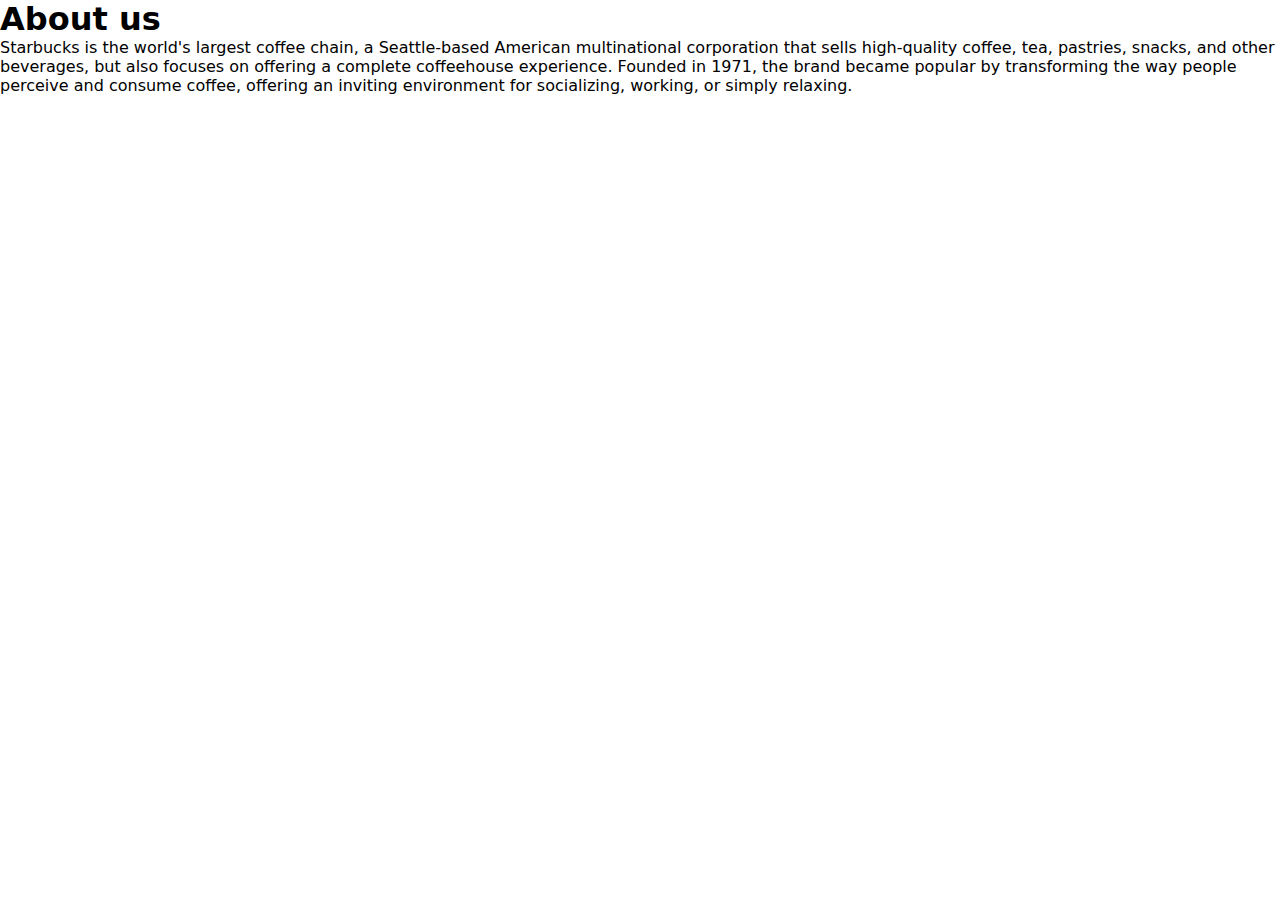
<file: about.html>
<!DOCTYPE html>
<html lang="en">
<head>
    <meta charset="UTF-8">
    <link rel="stylesheet" href="style.css">
    <meta name="viewport" content="width=device-width, initial-scale=1.0">
    <title>About</title>
</head>
<body>
    <h1>About us</h1>
    <p>Starbucks is the world's largest coffee chain, a Seattle-based American multinational corporation that sells high-quality coffee, tea, pastries, snacks, and other beverages, but also focuses on offering a complete coffeehouse experience. Founded in 1971, the brand became popular by transforming the way people perceive and consume coffee, offering an inviting environment for socializing, working, or simply relaxing.</p>
</body>
</html>
</file>
<file: style.css>
*{
     font-family: "Irish Grover", system-ui;
     margin: 0;
     padding: 0;
     box-sizing: border-box;
}

.center{
     display: flex;
     flex-wrap: wrap;
     max-width: 1100px;
     margin: 0 auto;
     padding: 0 2%;
}

html, body{
     height: 20px 0;
     overflow-x: hidden;
     overflow-y: hidden;
}

header{
     height: 200px;
     padding: 20px 0;
}

.logo{
     width: 50%;
}

.menu{
     padding-top: 30px;
     width: 50%;
     text-align: right;
}

.menu a{
     color: rgb(66, 114, 66);
     text-decoration: none;
     font-weight: bold;
     margin-right: 15px;
}

section.sobre{
     height: calc(1100px - 200px);
     position: relative;
}

.extras{
     position: absolute;
     bottom: -50px;
     right: -50%;
     width: 1200px;
     height: 1000px;
     border-radius: 50%;
     background-color: #017143;
}

.social-media{
     position: absolute;
     left: 400px;
     top: 200px;
}

.social-media img{
     display: block;
     width: 60px;
     margin: 20px 0;
}

.texto-sobre{
     margin-top: 100px;
}

.texto-sobre h1{
     font-size: 50px;
}

.texto-sobre p{
     margin: 20px 0;
     color: black;
     font-size: 20px;
     font-weight: bold;
     max-width: 800px;
}

.texto-sobre button{
     border: 0;
     background-color: #017143;
     color: bisque;
     border-radius: 10px;
     width: 100px;
     height: 30px;
     cursor: pointer;

}
</file>
